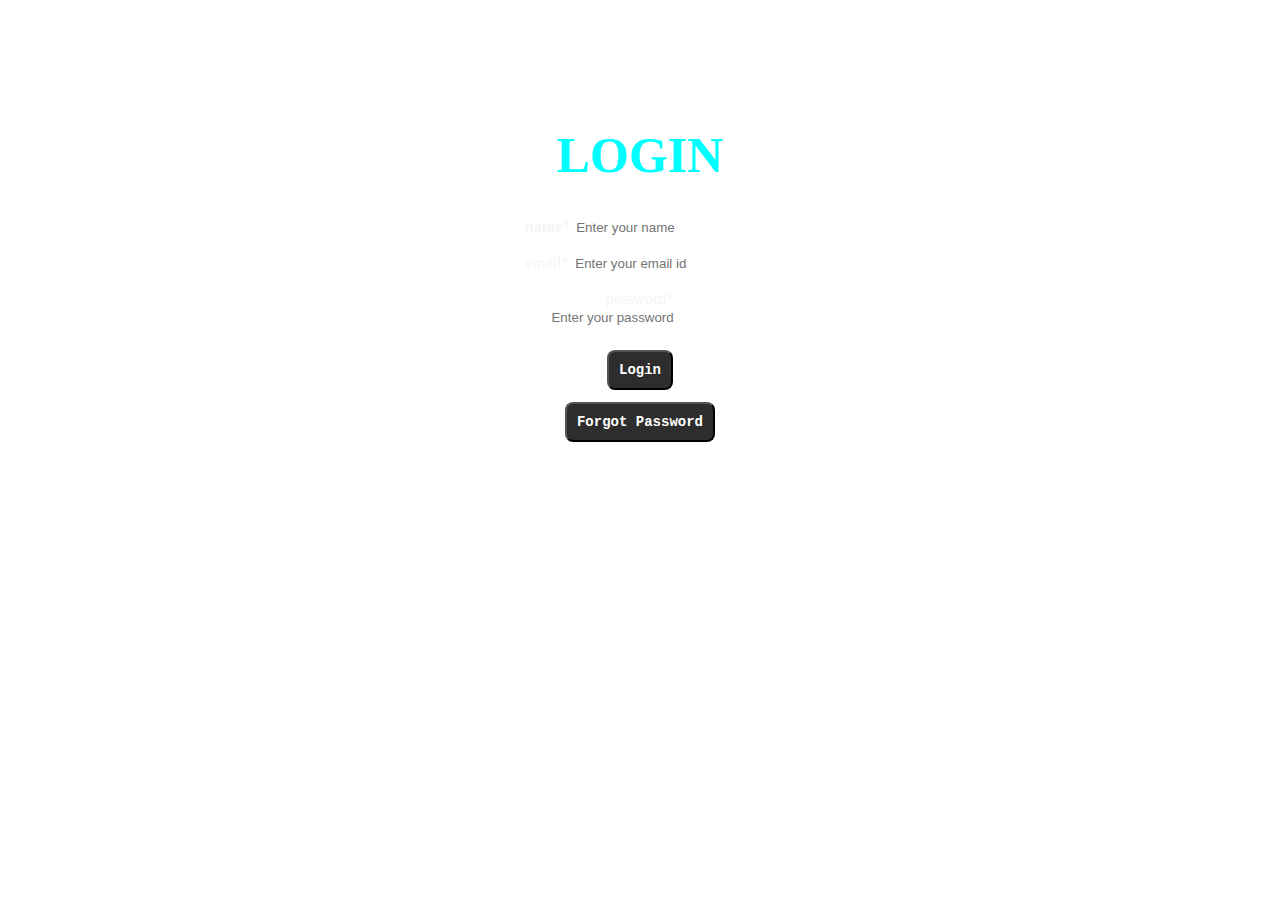
<file: login.html>
<!DOCTYPE html>
<html lang="en">
<head>
    <meta charset="UTF-8">
    <meta name="viewport" content="width=device-width, initial-scale=1.0">
    <title>LOGIN PAGE</title>
    <link 
    rel="stylesheet"
href="css/login_style.css">
</link>
</head>
<body>
    <!-- <h1>login page</h1> -->

<!-- <div class="poster">
  <img src="https://static.videezy.com/system/resources/thumbnails/000/043/047/small/Welcome_Present.jpg">
  </div> -->
  <center>
  <div class="content"><form>
  <h1>LOGIN</h1>
        <label><b>name*</b></label>
    <input type="text" name="name" placeholder="Enter your name" color="red"><br><br>
    <label>email*</label>
    <input type="email" name="email" placeholder="Enter your email id"><br><br>
    <lable>password*</lable>
    <input type="password" name="password" placeholder="Enter your password"><br><br>
    <button type="submit">login</button>
   
    <button type="submit">forgot password</button>
    <br><br><br>
  </form></div></center>
      
    
</body>
</html>
</file>
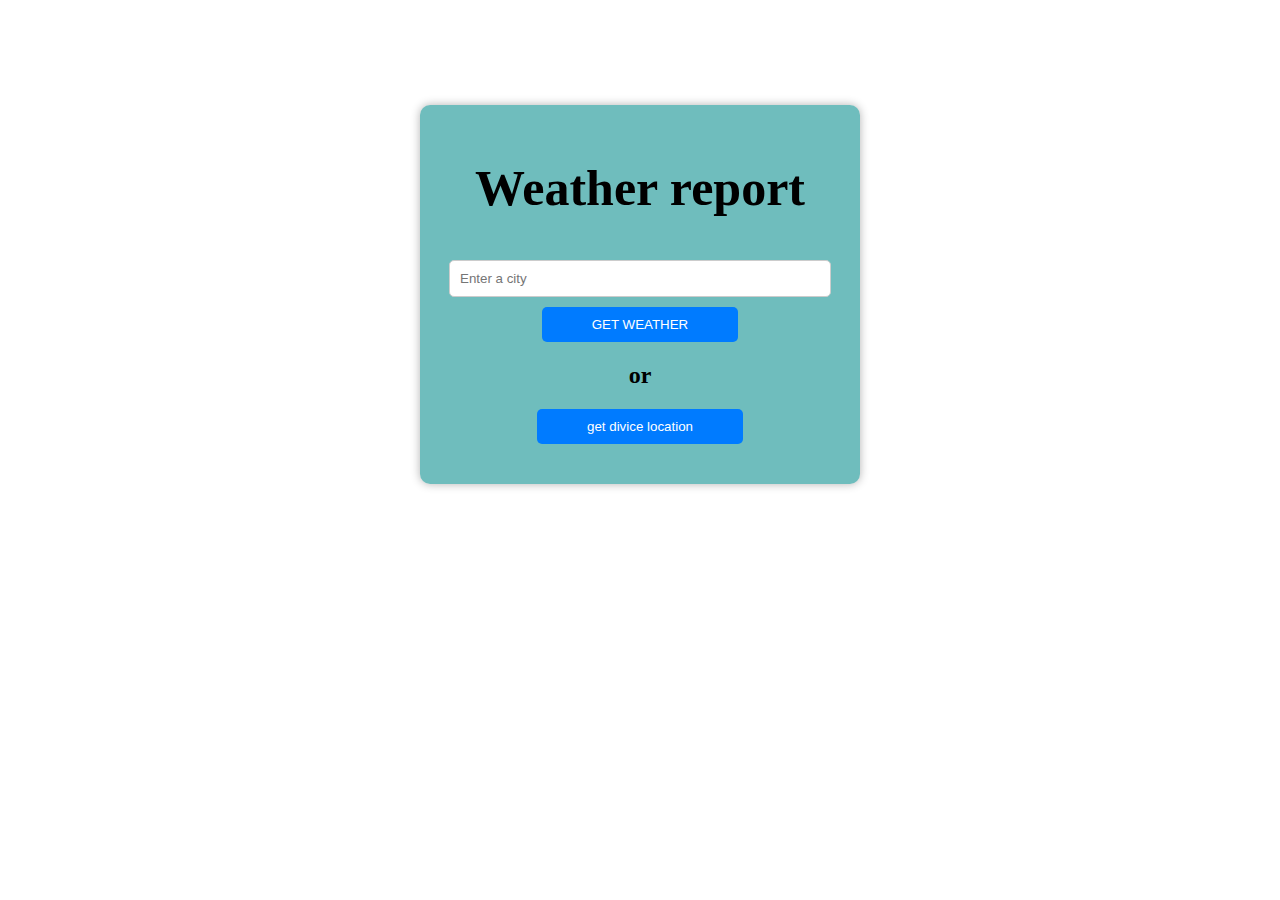
<file: weather.html>
<!DOCTYPE html>
<html lang="en">
    <head>
        <meta charset="UTF-8">
        <meta name=>
        <title>Weather report</title>
        <link rel="stylesheet" href="weather.css">
    </head>
    <body>
        <div class="container">
            <h1>Weather report</h1>
            <input type="text" id="locationInput" placeholder="Enter a city">
            <button id="searchButton">GET WEATHER</button>
            <h2>or</h2>
            <button>get divice location</button>
            <div class="weather-info">
                <h2 id="location"></h2>
                <p id="temperature"></p>
                <p id="description"></p>
            </div>
        </div>
        <script>
            document.addEventListener("DOMContentLoaded", function() {
                var searchButton = document.getElementById("searchButton");
                var locationInput = document.getElementById("locationInput");
                var locationInfo = document.getElementById("location");
                
                searchButton.addEventListener("click", function() {
                    var cityName = locationInput.value.trim();
                    if(cityName === '') {
                        alert('Please enter a city name or allow access to your current location.');
                        return;
                    }
                    getWeather(cityName);
                });
                
                // Get weather information based on user's current location
                function getLocationWeather() {
                    if (navigator.geolocation) {
                        navigator.geolocation.getCurrentPosition(function(position) {
                            var latitude = position.coords.latitude;
                            var longitude = position.coords.longitude;
                            // var apiUrl = `https://api.openweathermap.org/data/2.5/weather?lat=${latitude}&lon=${longitude}&appid=YOUR_API_KEY`;

                            var apiUrl = `https://api.openweathermap.org/data/2.5/weather?lat=${latitude}&lon=${longitude}&appid=d22f84a43ea0cbb125739b985c56e227`

                            fetch(apiUrl)
                                .then(response => {
                                    if (!response.ok) {
                                        throw new Error('Network response was not ok');
                                    }
                                    return response.json();
                                })
                                .then(data => {
                                    displayWeatherData(data);
                                })
                                .catch(error => {
                                    console.error('There was a problem with the fetch operation:', error);
                                    alert('Unable to fetch weather data. Please try again later.');
                                });
                        });
                    } else {
                        alert("Geolocation is not supported by this browser.");
                    }
                }
                
                // Get weather information based on user's input city name
                function getWeather(cityName) {
                    var apiUrl = `https://api.openweathermap.org/data/2.5/weather?q=${cityName}&appid=d22f84a43ea0cbb125739b985c56e227`;

                    fetch(apiUrl)
                        .then(response => {
                            if (!response.ok) {
                                throw new Error('Network response was not ok');
                            }
                            return response.json();
                        })
                        .then(data => {
                            displayWeatherData(data);
                        })
                        .catch(error => {
                            console.error('There was a problem with the fetch operation:', error);
                            alert('Unable to fetch weather data. Please try again later.');
                        });
                }

                // Display weather data on the webpage
                function displayWeatherData(data) {
                    locationInfo.textContent = data.name;
                    var temperature = Math.round(data.main.temp - 273.15); // Convert temperature from Kelvin to Celsius
                    document.getElementById('temperature').textContent = 'Temperature: ' + temperature + '°C';
                    document.getElementById('description').textContent = 'Description: ' + data.weather[0].description;
                }

                // Call getLocationWeather() to get weather based on user's current location by default
                getLocationWeather();
            });
        </script>
    </body>
</html>
</file>
<file: css/login_style.css>
h1{
    text-align: center;
    font-size: 50px;
    margin-top:10% ;
    color: cyan;
    
}


*{
    background-image: url(https://c.wallhere.com/photos/4b/da/1500x1000_px_landscape_mountains_nature_river_sky-999573.jpg!d);
}
.content{
 
    /* background-image: url(https://wallpapersmug.com/download/1920x1200/cf691e/blur-bokeh-digital-art.jpg); */
  background-color: rgba(255, 255, 255, 0.342);
   width: 20%; 
    height:auto;
    color: rgb(245, 245, 245);
    margin-top:10% ;
    border-radius: 20px;

}

input {
    border-radius: 5px;
    border: 0;
barder-bottom:solid red;
}

button {
    padding: 10px;
    background: #2d2d2d;
    color: white;
    font-family: 'Courier New', Courier, monospace;
    font-size: 14px;
    font-weight: bold;
    border-radius: 8px;
    cursor: pointer;
    margin: 6px 12px;
    text-transform: capitalize;
}

button:hover {
    background-color: #ccc;
}
</file>
<file: weather.css>
body {
    font-family:'Times New Roman', Times, serif;
    background-image:url(https://t4.ftcdn.net/jpg/04/97/80/99/360_F_497809944_FMo3DO6j7XSlb9rZKOlnqaaWoJhuZXBm.jpg);
 

}

.container {
    max-width: 400px;
    margin: 0 auto;
    text-align: center;
    padding: 20px;
    background-color: rgba(0, 139, 139, 0.564); 
    border-radius: 10px;
    box-shadow: 0 0 10px rgba(0, 0, 0, 0.3); 
    margin-top: 105px;
}

h1 {
    font-size: 50px;
}

input[type="text"] {
    width: 90%;
    padding: 10px;
    margin: 10px 0;
    border: 1px solid #ccc;
    border-radius: 5px;
}

button {
    background-color: #007BFF;
    color: #fff;
    border: 0px;
    padding: 10px 50px;
    border-radius: 5px;
    cursor: pointer;
}

.weather-info {
    margin-top: 20px;
}
.h2{
    font-size: 24px;
}
</file>
